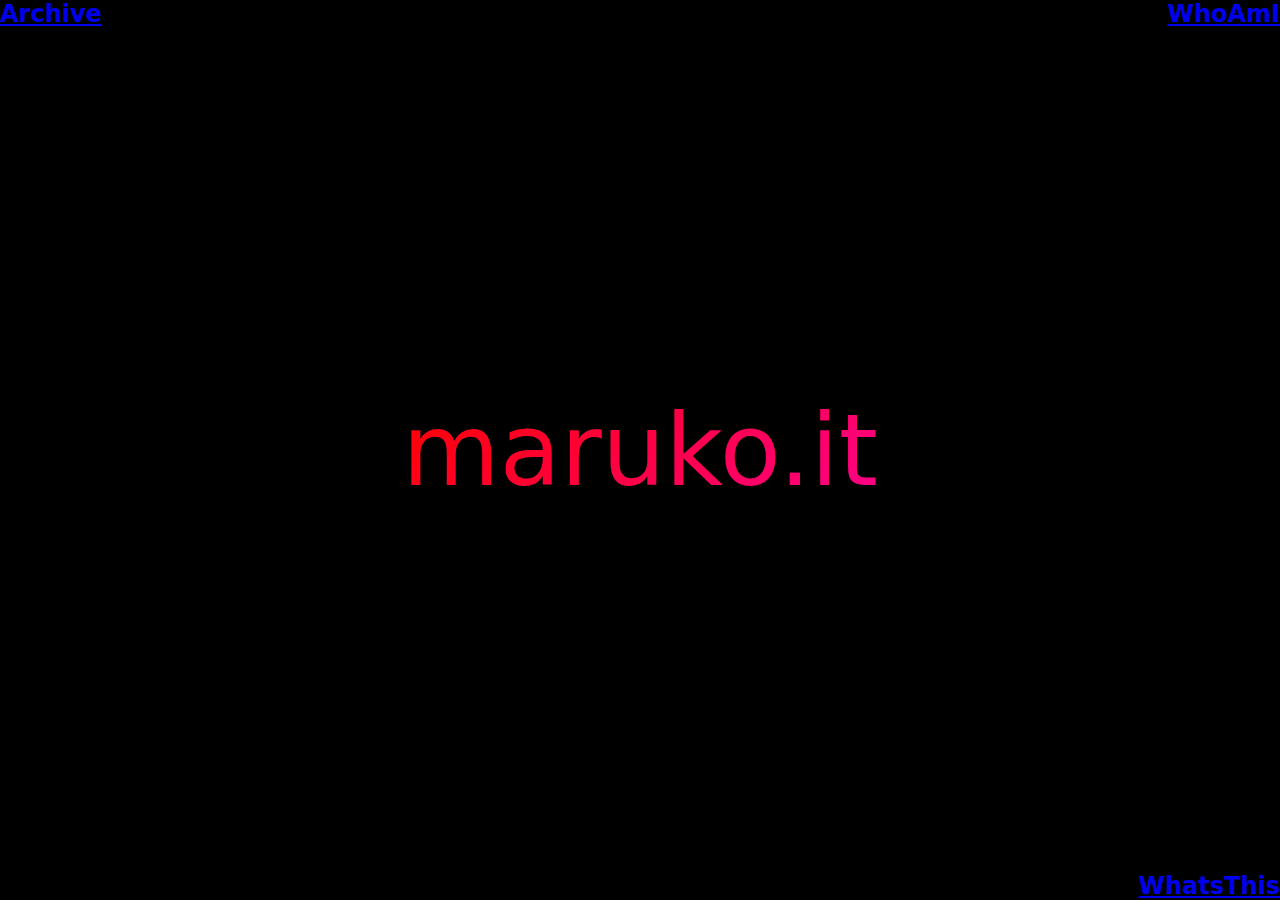
<file: index.html>
<!DOCTYPE html>
<html lang="en" dir="ltr">

<head>
    <link rel="stylesheet" href="style.css">
    <link rel="shortcut icon" type="image/jpg" href="/lin_ubuntu.ico">
    <meta charset="utf-8">
    <title id="title">welcome to</title>
</head>
<h2 id="h21"><a href="/termini.html">WhoAmI</a></h2>
<h2 id="h22"><a href="/whatsthis.html">WhatsThis</a></h2>
<h2 id="h23"><a href="/archive.html">Archive</a></h2>

<body class="whole">
    <div class="center">
        <p id="demo">maruko.it</p>
    </div>
</body>

</html>
</file>
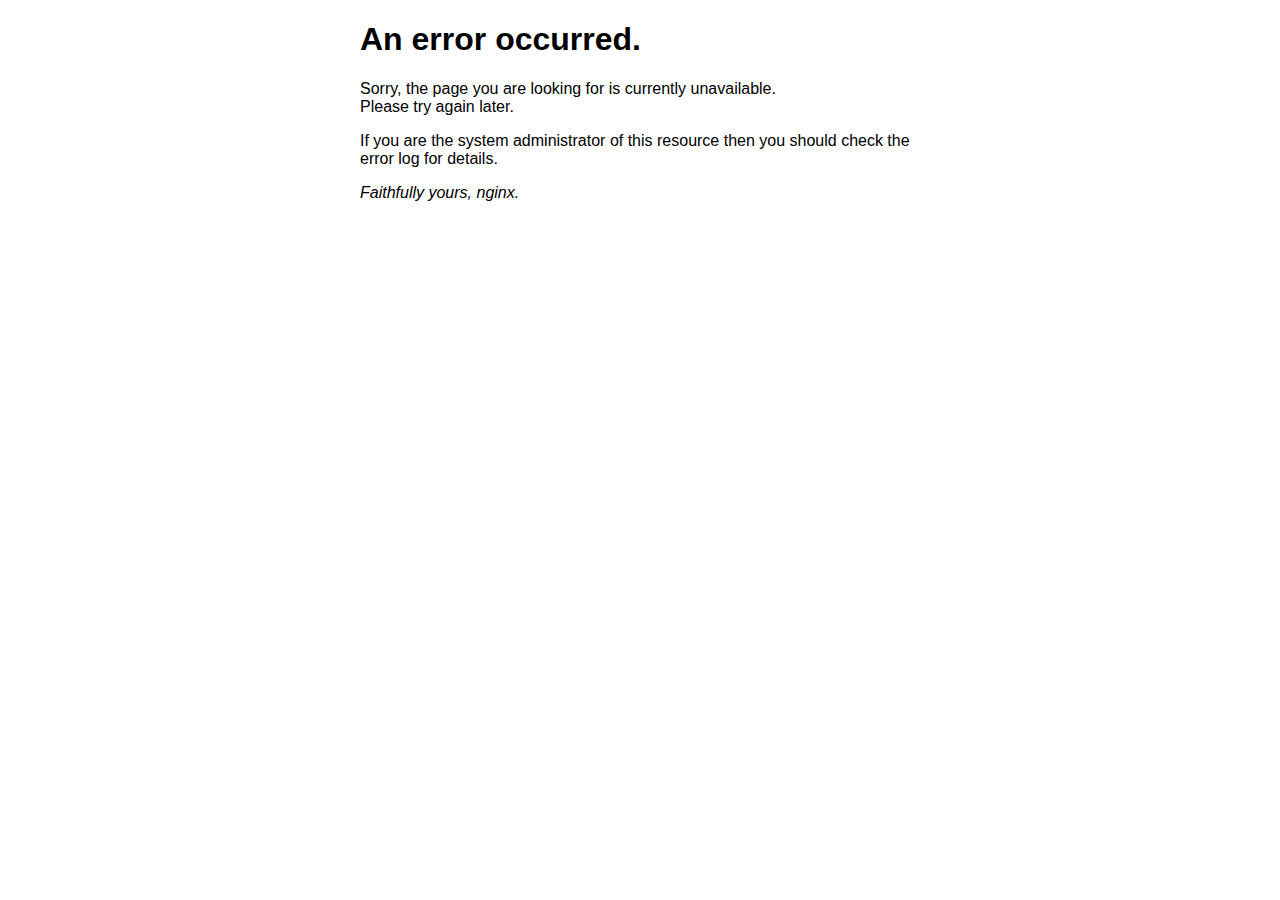
<file: 50x.html>
<!DOCTYPE html>
<html>
<head>
<title>Error</title>
<style>
    body {
        width: 35em;
        margin: 0 auto;
        font-family: Tahoma, Verdana, Arial, sans-serif;
    }
</style>
</head>
<body>
<h1>An error occurred.</h1>
<p>Sorry, the page you are looking for is currently unavailable.<br/>
Please try again later.</p>
<p>If you are the system administrator of this resource then you should check
the error log for details.</p>
<p><em>Faithfully yours, nginx.</em></p>
</body>
</html>
</file>
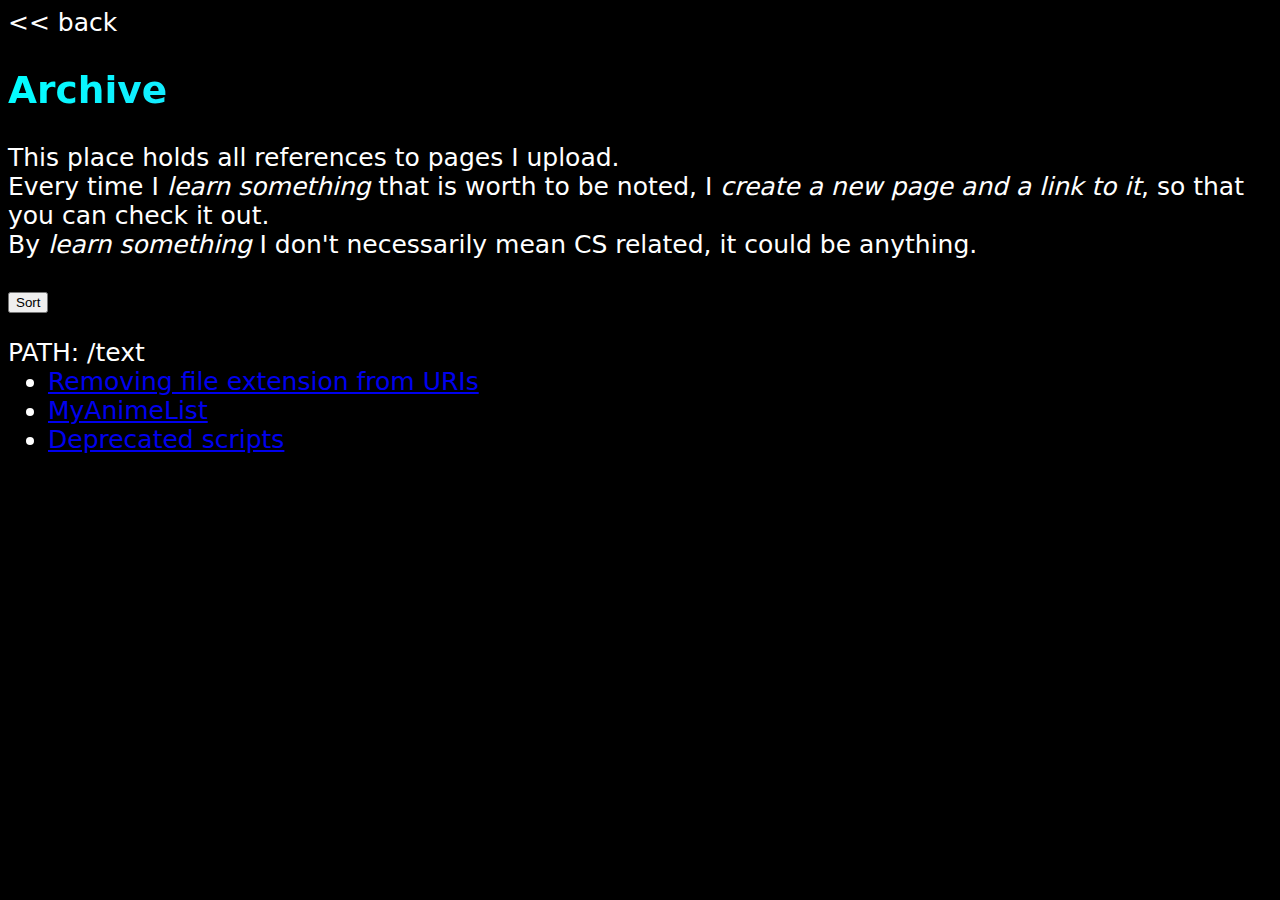
<file: archive.html>
<!DOCTYPE html>
<html lang="eng" dir="ltr">
<script type="text/javascript" src="/orderlist.js"></script>

<a onclick="history.back()">
    << back</a>

        <head>
            <title>Archive</title>
            <link rel="stylesheet" href="archive.css">
            <link rel="shortcut icon" type="image/jpg" href="lin_ubuntu.ico">
            <meta charset="utf-8">
        </head>

        <body class="thebody">
            <h2 id="bodyt">Archive</h2>
            <p>
                This place holds all references to pages I upload.<br> Every time I <i>learn something</i> that is worth to be noted, I <i>create a new page and a link to it</i>, so that you can check it out.<br> By <i>learn something</i> I don't necessarily
                mean CS related, it could be anything.<br>
            </p>
            <button onclick="sortList()" id="button">Sort</button>
            <dl>
                <dt>PATH: /text</dt>
                <ul id="ul1">
                    <li><a href="/text/uri-ext-remove.txt">Removing file extension from URIs</a></li>
                    <li><a href="/text/mal-css.txt">MyAnimeList</a></li>
                    <li><a href="/text/deprecated-scripts.txt">Deprecated scripts</a></li>
            </dl>
        </body>

</html>
</file>
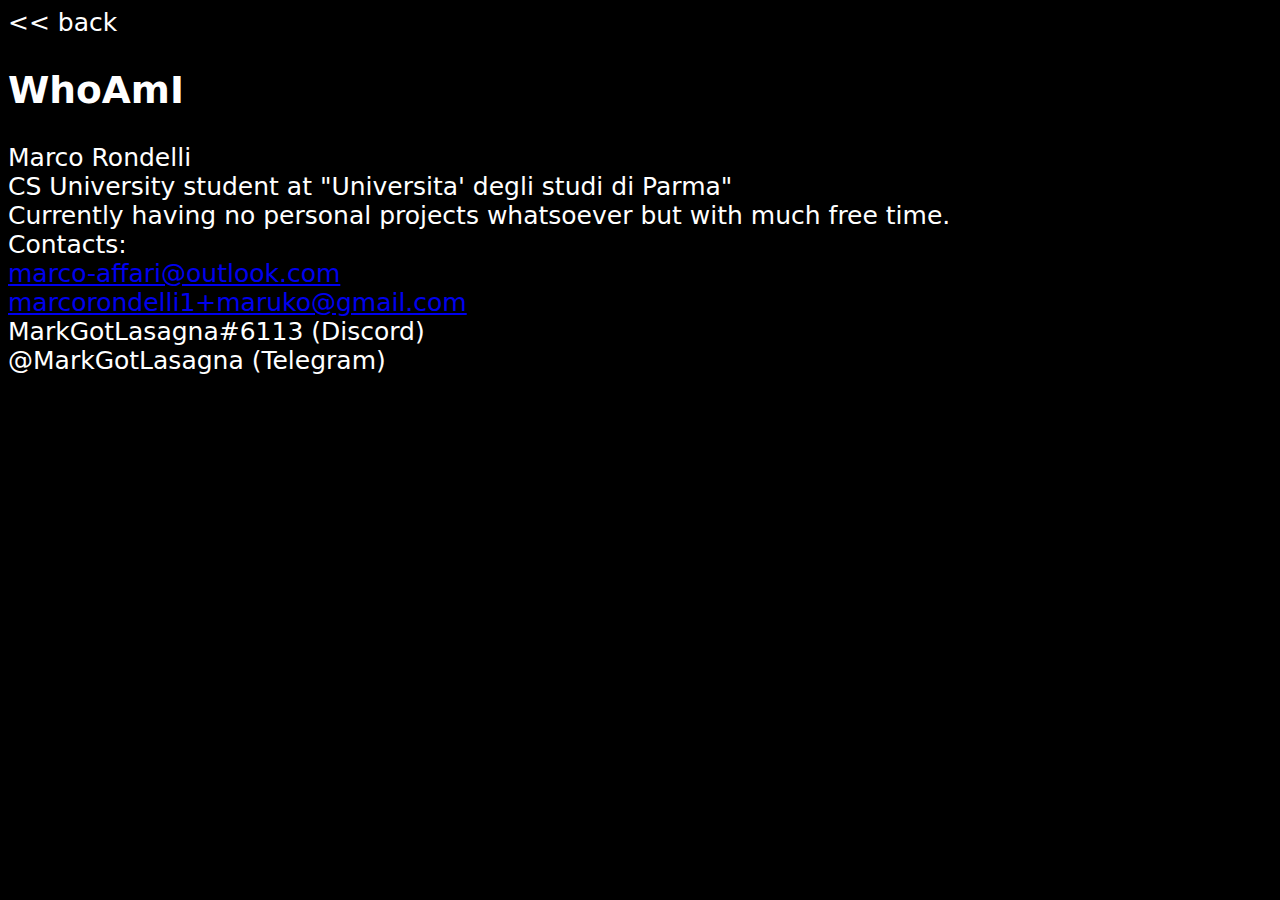
<file: termini.html>
<!DOCTYPE html>
<html lang="eng" dir="ltr">
<a onclick="history.back()">
    << back</a>

        <head>
            <title>WhoAmI</title>
            <link rel="stylesheet" href="termini.css">
            <link rel="shortcut icon" type="image/jpg" href="/lin_ubuntu.ico">
            <!-- add icon library -->
            <meta charset="utf-8">
        </head>

        <body class="tutto">
            <h2>
                WhoAmI
            </h2>
            <p>
                Marco Rondelli<br> CS University student at "Universita' degli studi di Parma"<br> Currently having no personal projects whatsoever but with much free time.<br> Contacts:
                <br>
                <a href="mailto:marco-affari@outlook.com">marco-affari@outlook.com</a><br>
                <a href="mailto:marcorondelli1+maruko@gmail.com">marcorondelli1+maruko@gmail.com</a><br> MarkGotLasagna#6113 (Discord)<br> @MarkGotLasagna (Telegram)
            </p>
        </body>

</html>
</file>
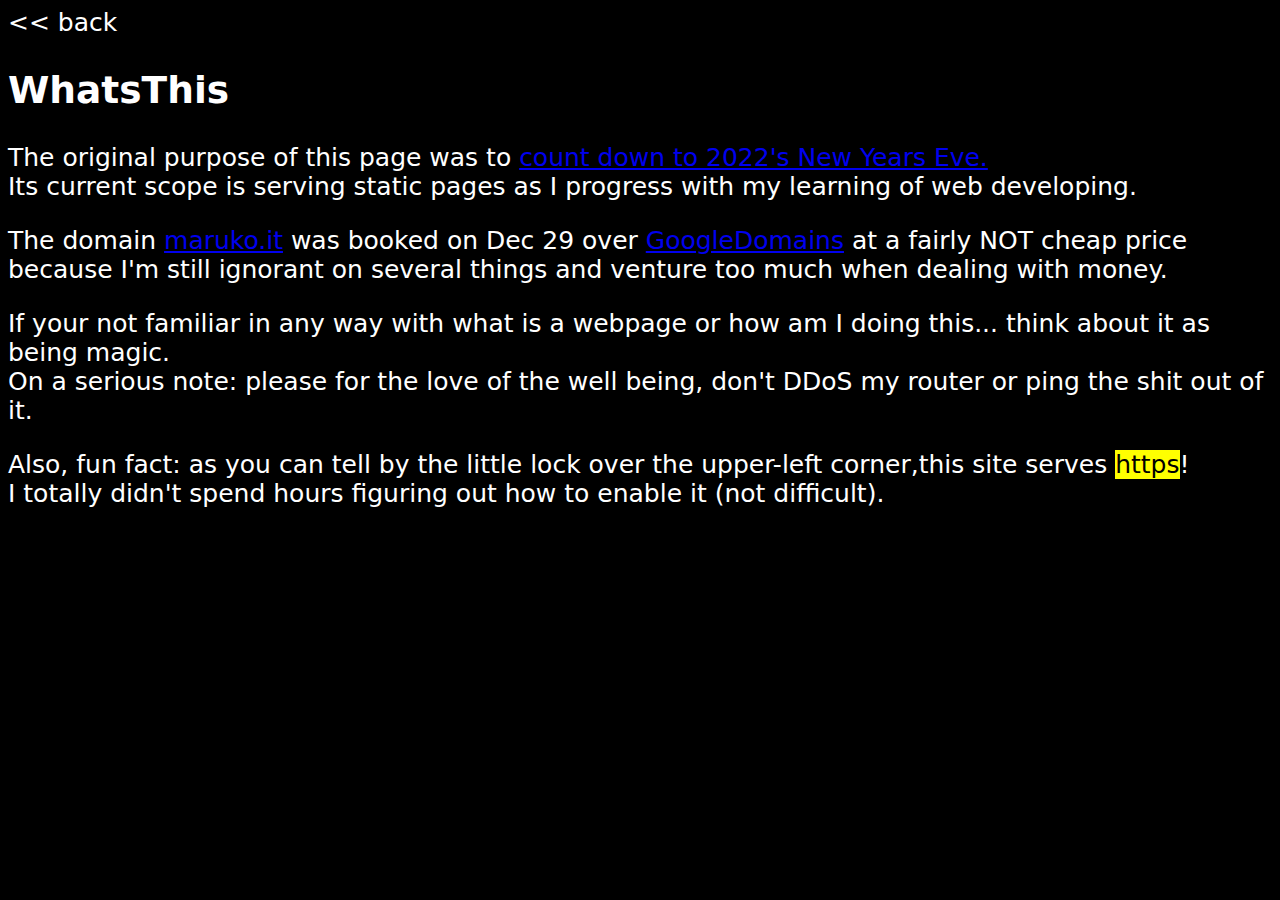
<file: whatsthis.html>
<!DOCTYPE html>
<html lang="eng" dir="ltr">
<a onclick="history.back()"><< back</a>

<head>
    <title>WhoAmI</title>
    <link rel="stylesheet" href="whatsthis.css">
    <link rel="shortcut icon" type="image/jpg" href="/lin_ubuntu.ico">
    <meta charset="utf-8">
</head>

<body class="tutto">
    <h2 id="title">WhatsThis</h2>
    <p>
        The original purpose of this page was to <a href="/text/deprecated-scripts.txt">count down to 2022's New Years Eve.</a>
        <br> Its current scope is serving static pages as I progress with my learning of web developing.
    </p>
    <p>
        The domain <a href="https://maruko.it/">maruko.it</a> was booked on Dec 29 over <a href="https://domains.google.com/">GoogleDomains</a> at a fairly NOT cheap price<br> because I'm still ignorant on several things and venture too much when dealing
        with money.
    </p>
    <p>
        If your not familiar in any way with what is a webpage or how am I doing this... think about it as being magic.
        <br> On a serious note: please for the love of the well being, don't DDoS my router or ping the shit out of it.<br>
    </p>
    <p>
        Also, fun fact: as you can tell by the little lock over the upper-left corner,this site serves
        <mark>https</mark>!<br> I totally didn't spend hours figuring out how to enable it (not difficult).
    </p>
</body>

</html>
</file>
<file: style.css>
body {
    font-family: system-ui;
}

* {
    margin: 0px;
    padding: 0px;
}

.whole {
    background-color: black;
}

#h21 {
    position: absolute;
    top: 0px;
    right: 0px;
}

#h22 {
    position: absolute;
    bottom: 0px;
    right: 0px;
}

#h23 {
    position: absolute;
    top: 0px;
    left: 0px;
}

#fi {
    position: absolute;
    top: 50%;
    left: 50%;
    transform: translate(-50%, -50%);
}

.center {
    position: absolute;
    top: 50%;
    left: 50%;
    transform: translate(-50%, -50%);
}


/*repeating-linear-gradient() repeats a gradient indefinetely*/

.center p {
    font-size: 100px;
    background: repeating-linear-gradient(-45deg, red 0%, yellow 7.14%, rgb(0, 255, 0) 14.28%, rgb(0, 255, 255) 21.4%, cyan 28.56%, blue 35.7%, magenta 42.84%, red 50%);
    background-size: 600vw 600vw;
    -webkit-text-fill-color: transparent;
    /* leave for compatibility */
    -webkit-background-clip: text;
    background-clip: text;
    animation: slide 10s linear infinite forwards;
}


/*@keyframes is a CSS rule, it defines styles for keyframes along the animation sequence*/

@keyframes slide {
    0% {
        background-position-x: 0%;
    }
    100% {
        background-position-x: 600vw;
    }
}
</file>
<file: archive.css>
:root {
    --bluehue: repeating-linear-gradient(-45deg, cyan 0%, blue, magenta, cyan 50%);
}

.thebody {
    font-family: system-ui;
    font-style: normal;
    color: white;
    background-color: black;
    font-size: 25px;
    position: absolute;
}

#bodyt {
    background: var(--bluehue);
    background-size: 600vw 600vw;
    -webkit-text-fill-color: transparent;
    /* leave for compatibility */
    -webkit-background-clip: text;
    background-clip: text;
    animation: slide 10s linear infinite forwards;
}


/*@keyframes is a CSS rule, it defines styles for keyframes along the animation sequence*/

@keyframes slide {
    0% {
        background-position-x: 0%;
    }
    100% {
        background-position-x: 600vw;
    }
}
</file>
<file: termini.css>
.tutto {
    background-color: black;
    font-family: system-ui;
    font-style: normal;
    color: white;
    font-size: 25px;
    position: absolute;
}
</file>
<file: whatsthis.css>
.tutto {
    font-family: system-ui;
    font-style: normal;
    color: white;
    background-color: black;
    font-size: 25px;
    position: absolute;
}

#name {
    font-size: 50px;
}
</file>
